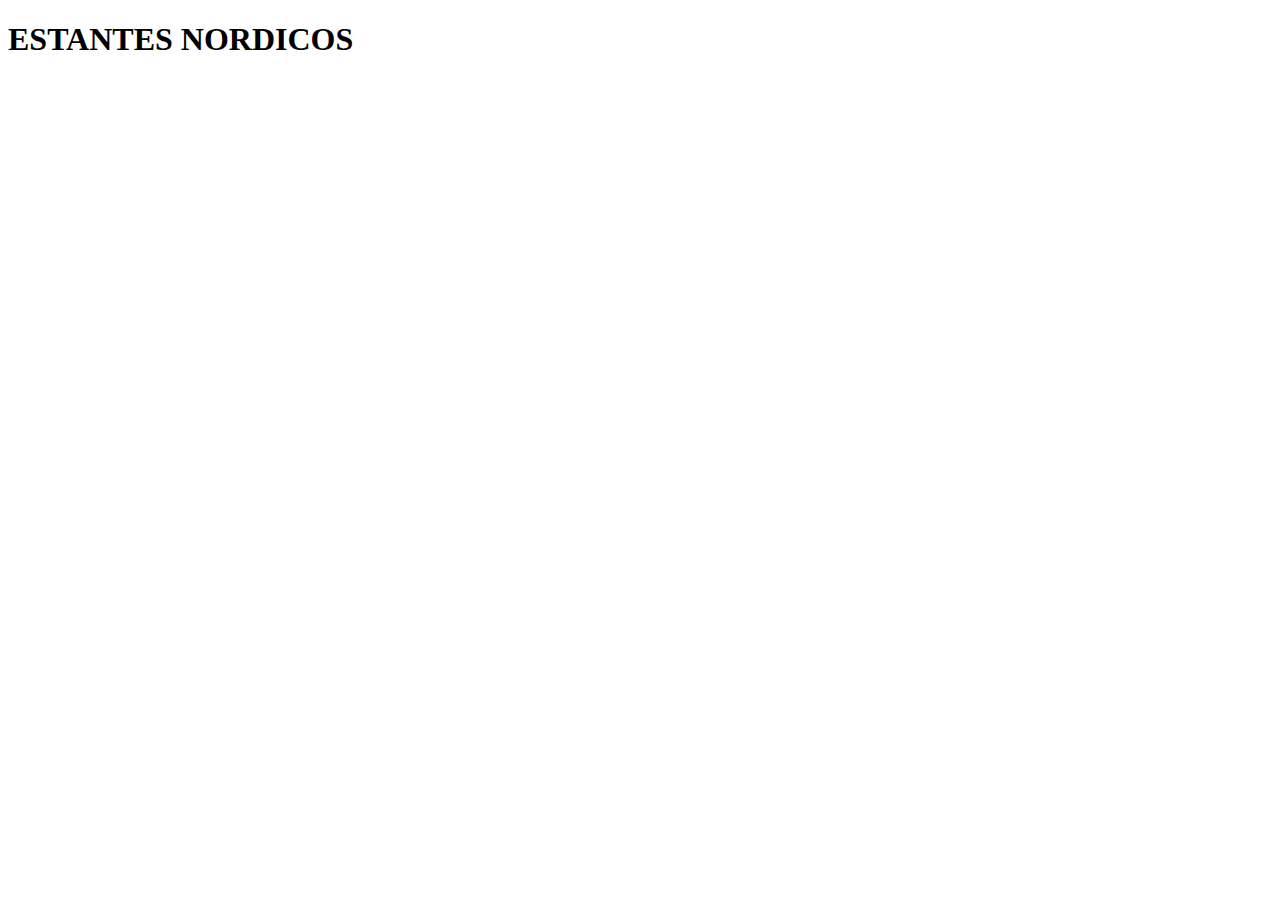
<file: estantes.html>
<!DOCTYPE html>
<html lang="en">
<head>
    <meta charset="UTF-8">
    <meta http-equiv="X-UA-Compatible" content="IE=edge">
    <meta name="viewport" content="width=device-width, initial-scale=1.0">
    <title>Nordicos Del Sur | Estantes</title>
    <H1>ESTANTES NORDICOS</H1>
</head>
<body>
    
</body>
</html>
</file>
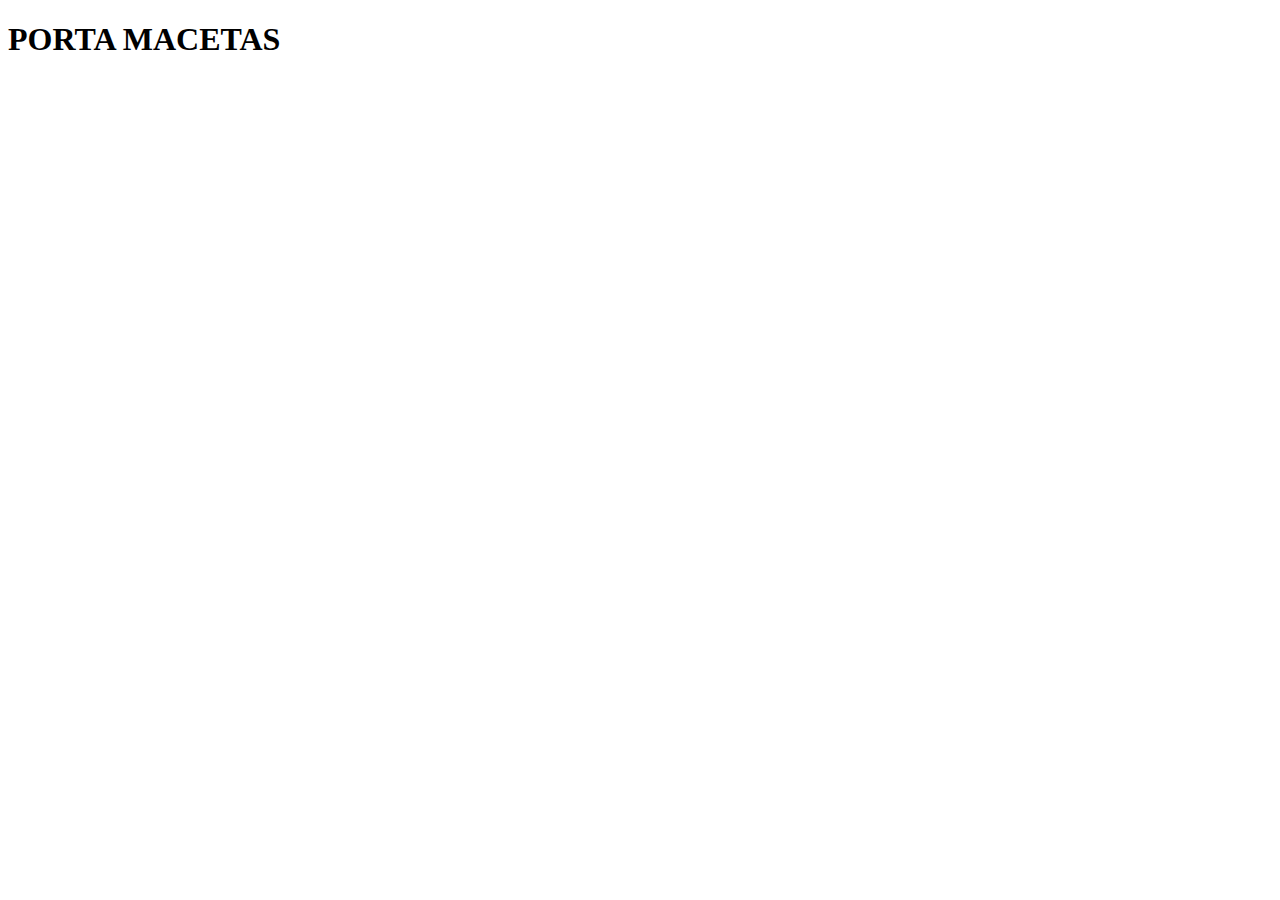
<file: portamacetas.html>
<!DOCTYPE html>
<html lang="en">
<head>
    <meta charset="UTF-8">
    <meta http-equiv="X-UA-Compatible" content="IE=edge">
    <meta name="viewport" content="width=device-width, initial-scale=1.0">
    <title>Nordicos Del Sur | Portamacetas</title>
    <H1> PORTA MACETAS</H1>
</head>
<body>
    
</body>
</html>
</file>
